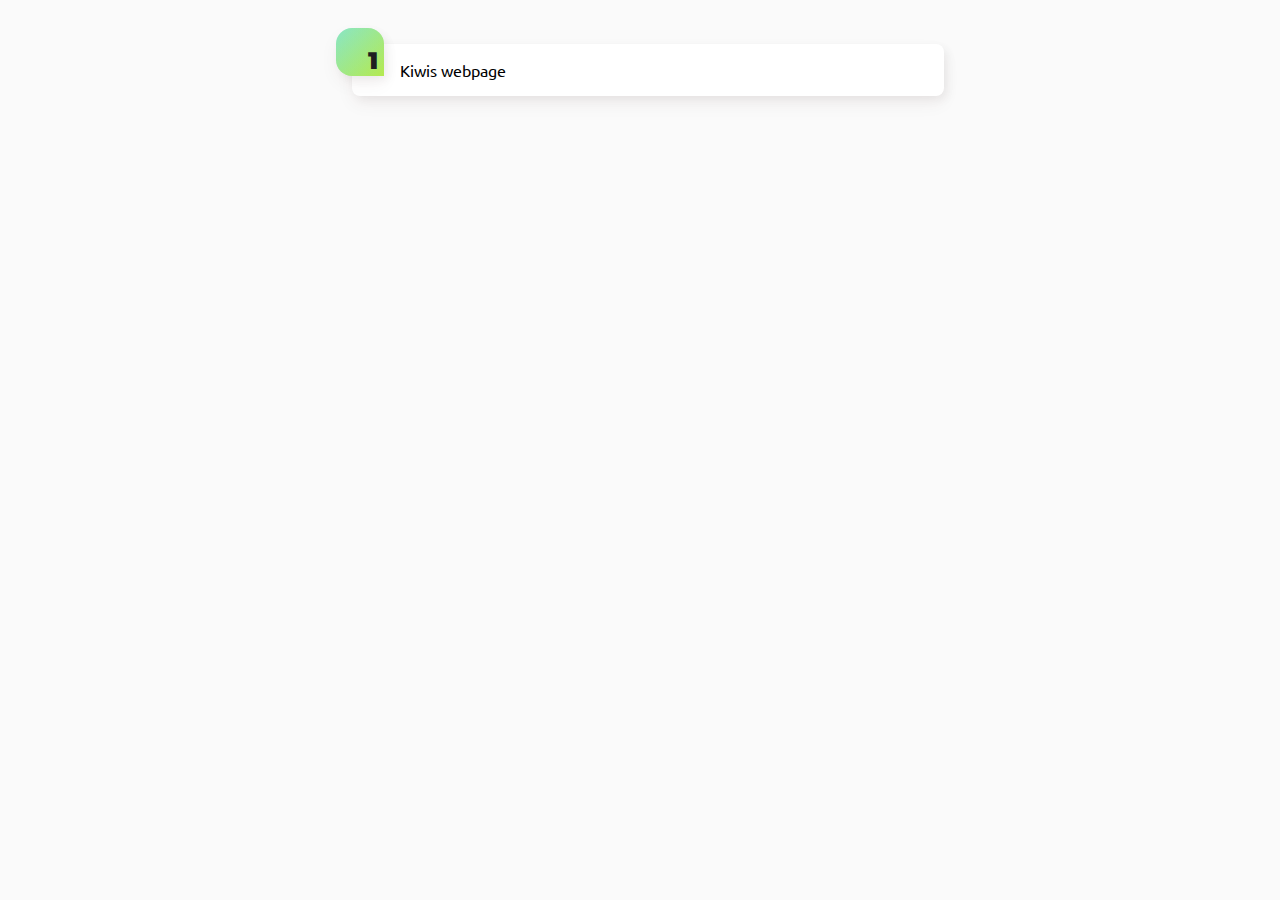
<file: index.html>
<!-- https://codepen.io/erinesullivan/pen/qGrdGV -->

<!DOCTYPE html>
<html lang="en">
<head>
    <meta charset="UTF-8">
    <meta http-equiv="X-UA-Compatible" content="IE=edge">
    <meta name="viewport" content="width=device-width, initial-scale=1.0">
    <link rel="stylesheet" href="style.css">
    <title>10COM</title>
</head>
<body>    
    <main>
        <ol class="gradient-list">
          <a href="Kiwis/"><li>Kiwis webpage</li></a>
        </ol>
      </main>
</body>
</html>
</file>
<file: style.css>
/* https://codepen.io/erinesullivan/pen/qGrdGV */

@import url(https://fonts.googleapis.com/css?family=Montserrat:900|Ubuntu);

ol.gradient-list > li::before, ol.gradient-list > li {
    box-shadow: 0.25rem 0.25rem 0.6rem rgba(0, 0, 0, 0.05), 0 0.5rem 1.125rem rgba(75, 0, 0, 0.05);
}

ol.gradient-list > a > li::before, ol.gradient-list > a > li {
    box-shadow: 0.25rem 0.25rem 0.6rem rgba(0, 0, 0, 0.05), 0 0.5rem 1.125rem rgba(75, 0, 0, 0.05);
}

*, *:before, *:after {
    box-sizing: border-box;
}

html, body {
    margin: 0;
    padding: 0;
}

body {
    background-color: #fafafa;
    color: #1d1f20;
    font-family: "Ubuntu", sans-serif;
}

main {
    display: block;
    margin: 0 auto;
    max-width: 40rem;
    padding: 1rem;
}

ol.gradient-list {
    counter-reset: gradient-counter;
    list-style: none;
    margin: 1.75rem 0;
    padding-left: 1rem;
}

ol.gradient-list > a > li {
    background: white;
    border-radius: 0 0.5rem 0.5rem 0.5rem;
    counter-increment: gradient-counter;
    margin-top: 1rem;
    min-height: 3rem;
    padding: 1rem 1rem 1rem 3rem;
    position: relative;
}

ol.gradient-list > a > li::before, ol.gradient-list > a > li::after {
    background: linear-gradient(135deg, #83e4e2 0%, #a2ed56 100%);
    border-radius: 1rem 1rem 0 1rem;
    content: "";
    height: 3rem;
    left: -1rem;
    overflow: hidden;
    position: absolute;
    top: -1rem;
    width: 3rem;
}

ol.gradient-list > a > li::before {
    align-items: flex-end;
    content: counter(gradient-counter);
    color: #1d1f20;
    display: flex;
    font: 900 1.5em/1 "Montserrat";
    justify-content: flex-end;
    padding: 0.125em 0.25em;
    z-index: 1;
}

ol.gradient-list > a > li:nth-child(10n+1):before {
    background: linear-gradient(135deg, rgba(162, 237, 86, 0.2) 0%, rgba(253, 220, 50, 0.2) 100%);
}

ol.gradient-list > a > li:nth-child(10n+2):before {
    background: linear-gradient(135deg, rgba(162, 237, 86, 0.4) 0%, rgba(253, 220, 50, 0.4) 100%);
}

ol.gradient-list > a > li:nth-child(10n+3):before {
    background: linear-gradient(135deg, rgba(162, 237, 86, 0.6) 0%, rgba(253, 220, 50, 0.6) 100%);
}

ol.gradient-list > a > li:nth-child(10n+4):before {
    background: linear-gradient(135deg, rgba(162, 237, 86, 0.8) 0%, rgba(253, 220, 50, 0.8) 100%);
}

ol.gradient-list > a > li:nth-child(10n+5):before {
    background: linear-gradient(135deg, #a2ed56 0%, #fddc32 100%);
}

ol.gradient-list > a > li:nth-child(10n+6):before {
    background: linear-gradient(135deg, rgba(162, 237, 86, 0.8) 0%, rgba(253, 220, 50, 0.8) 100%);
}

ol.gradient-list > a > li:nth-child(10n+7):before {
    background: linear-gradient(135deg, rgba(162, 237, 86, 0.6) 0%, rgba(253, 220, 50, 0.6) 100%);
}

ol.gradient-list > a > li:nth-child(10n+8):before {
    background: linear-gradient(135deg, rgba(162, 237, 86, 0.4) 0%, rgba(253, 220, 50, 0.4) 100%);
}

ol.gradient-list > a > li:nth-child(10n+9):before {
    background: linear-gradient(135deg, rgba(162, 237, 86, 0.2) 0%, rgba(253, 220, 50, 0.2) 100%);
}

ol.gradient-list > a > li:nth-child(10n+10):before {
    background: linear-gradient(135deg, rgba(162, 237, 86, 0) 0%, rgba(253, 220, 50, 0) 100%);
}

ol.gradient-list > a > li + li {
    margin-top: 2rem;
}

a:link {
    color: black;
    text-decoration: none;
}

a:visited {
    color: black;
    text-decoration: none;
}

a:hover {
    color: black;
    text-decoration: none;
}

a:active {
    color: black;
    text-decoration: none;
}
</file>
